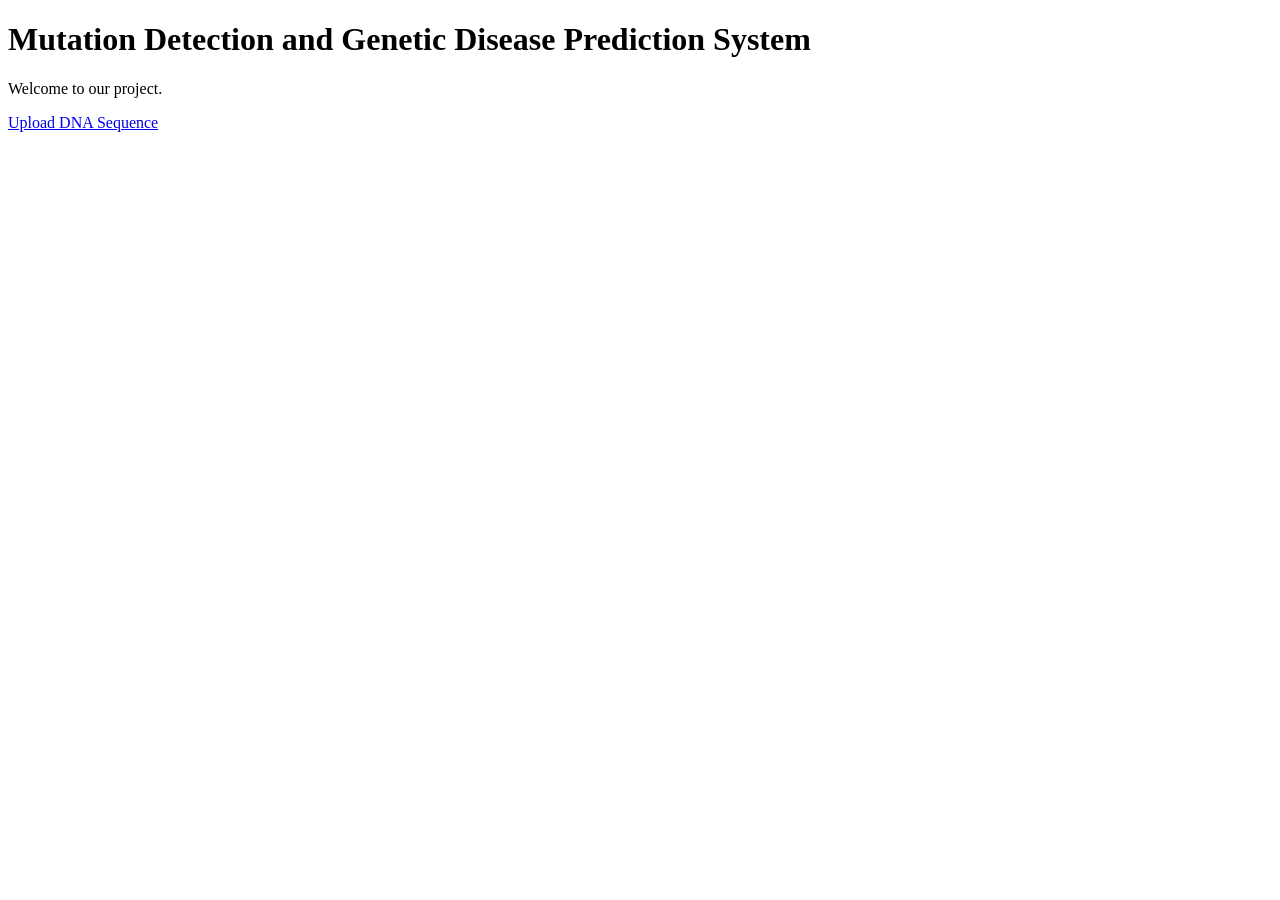
<file: index.html>
<!DOCTYPE html>
<html>
<head>
<title>Mutation Detection System</title>
</head>

<body>

<h1>Mutation Detection and Genetic Disease Prediction System</h1>

<p>Welcome to our project.</p>

<a href="/upload">Upload DNA Sequence</a>

</body>

</html>
</file>
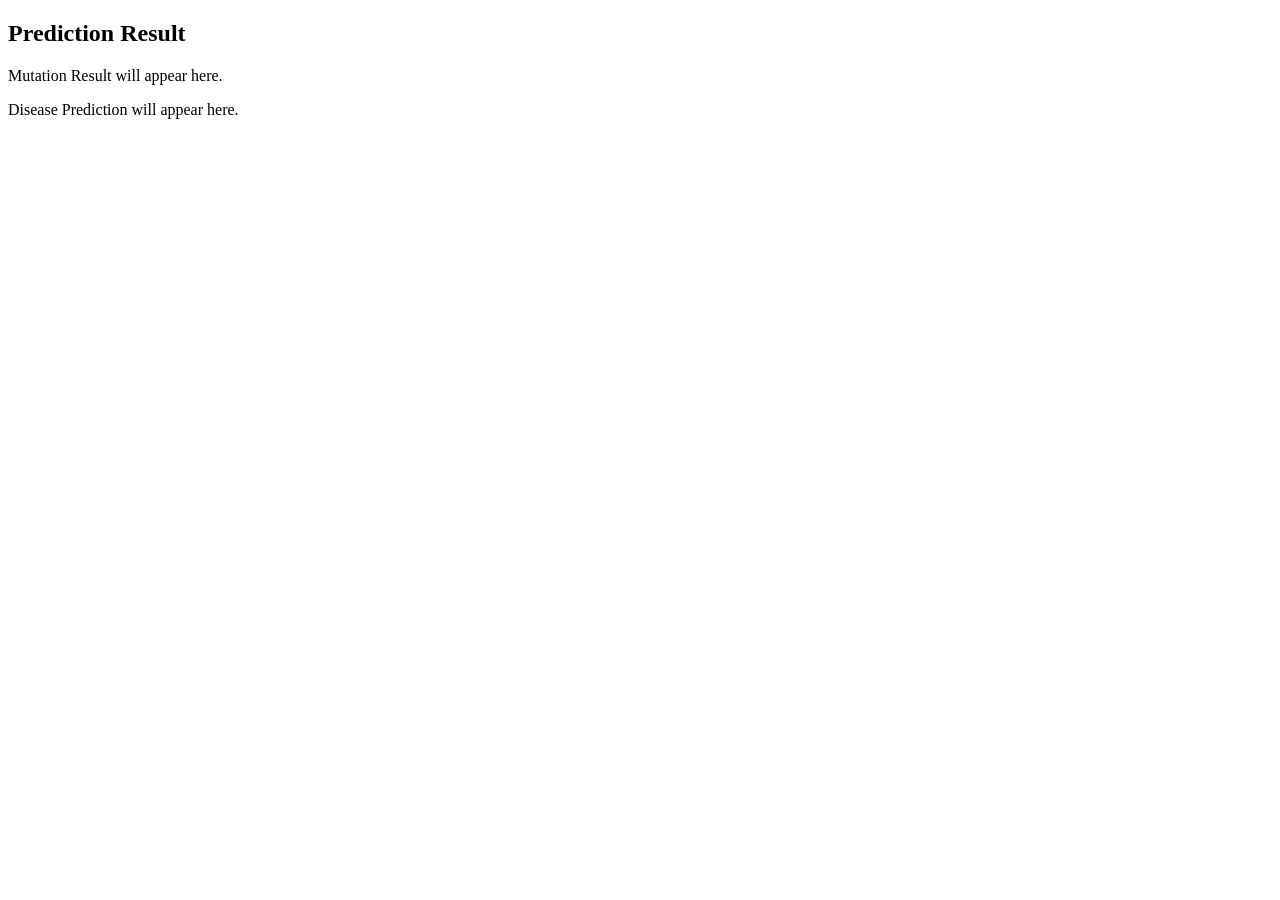
<file: templates/templates/result.html>
<!DOCTYPE html> <html> <head> <title>Prediction Result</title> </head> <body> <h2>Prediction Result</h2> <p>Mutation Result will appear here.</p> <p>Disease Prediction will appear here.</p> </body> </html>
</file>
